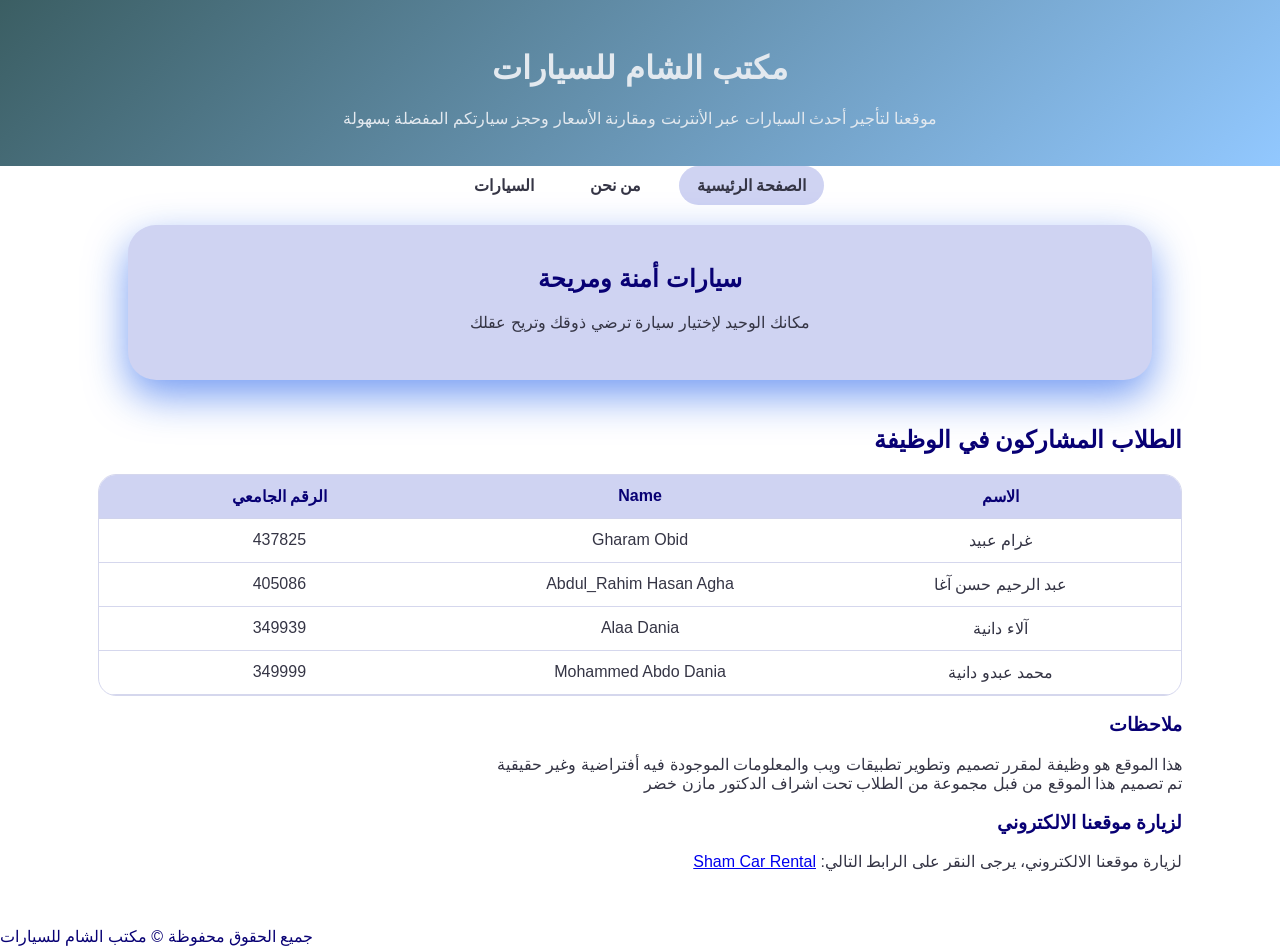
<file: index.html>
﻿<!DOCTYPE html>
<html>
<head>
    <title>الصفحة الرئيسية</title>
    <link rel="stylesheet" href="Style.css" />
 	<meta charset="utf-8" />
</head>
<body>
    <header >
        <h1>مكتب الشام للسيارات</h1>
        <p>موقعنا لتأجير أحدث السيارات عبر الأنترنت ومقارنة الأسعار وحجز سيارتكم المفضلة بسهولة </p>
    </header>

    <nav class="nav">
        <a href="index.html" class="active">الصفحة الرئيسية</a>
        <a href='aboutus.html'>من نحن</a>
        <a href='car.html'>السيارات</a>
    </nav>

    <section class="hero">
        <h2>سيارات أمنة ومريحة</h2>
        <p>
            مكانك الوحيد لإختيار سيارة ترضي ذوقك وتريح عقلك
        </p>
    </section>

    <div class="container">

        <h2>الطلاب المشاركون في الوظيفة</h2>

        <table >
            <thead>
                <tr>
                    <th>الاسم</th>
                    <th>Name</th>
                    <th>الرقم الجامعي</th>
                </tr>
            </thead>
            <tbody>
                <tr>
                    <td> غرام عبيد</td>
                    <td>Gharam Obid</td>
                    <td>437825</td>
                </tr>

                <tr>
                    <td>عبد الرحيم حسن آغا</td>
                    <td>Abdul_Rahim Hasan Agha</td>
                    <td>405086</td>
                </tr>

                <tr>
                    <td>آلاء دانية</td>
                    <td>Alaa Dania</td>
                    <td>349939</td>
                </tr>

                <tr>
                    <td>محمد عبدو دانية</td>
                    <td>Mohammed Abdo Dania</td>
                    <td>349999</td>
                </tr>
            </tbody>
        </table>

        <h3>ملاحظات</h3>
        <p id="c">
            هذا الموقع هو وظيفة لمقرر تصميم وتطوير تطبيقات ويب والمعلومات الموجودة فيه أفتراضية وغير حقيقية
            <br /> تم تصميم هذا الموقع من فبل مجموعة من الطلاب تحت اشراف الدكتور مازن خضر
        </p>

        <h3>لزيارة موقعنا الالكتروني</h3>
        <p id="c">
            لزيارة موقعنا الالكتروني، يرجى النقر على الرابط التالي: <a href="https://" target="_blank">
                Sham Car Rental
            </a>
        </p>

    </div>

    <footer>جميع الحقوق محفوظة © مكتب الشام للسيارات</footer>
    <!--ملاحظة :تم تغير اسم الملف الرئيسي من 
     home 
     الى index
     من اجل النشر على الانترنت عن طريق 
     GitHub
      الذي يدعم الصفحة الرئيسية بأسم 
      index 
      حصراً-->
</body>
</html>
</file>
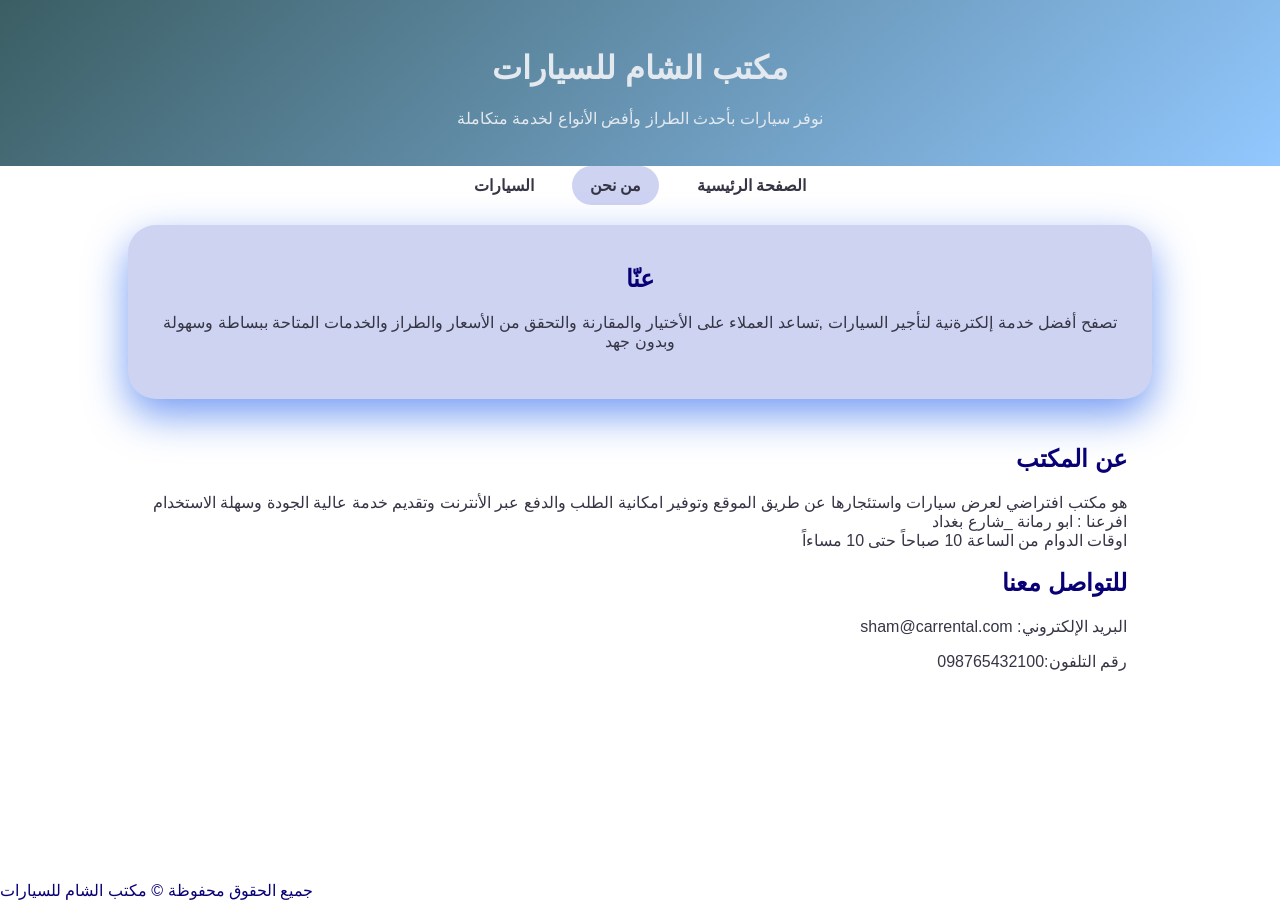
<file: aboutus.html>
﻿<!DOCTYPE html>
<html>
<head>
    <title>من نحن</title>
    <link rel="stylesheet" href="Style.css" />
	<meta charset="utf-8" />
</head>
<body>
    <header>
        <h1>مكتب الشام للسيارات</h1>
        <p>نوفر سيارات بأحدث الطراز وأفض الأنواع لخدمة متكاملة </p>
    </header>

    <nav class="nav">
        <a href="index.html">الصفحة الرئيسية</a>
        <a href='aboutus.html' class="active">من نحن</a>
        <a href='car.html'>السيارات</a>
    </nav>

    <section class="hero">
        <h2>عنّا</h2>
        <p>
            تصفح أفضل خدمة إلكترةنية لتأجير السيارات ,تساعد العملاء على الأختيار والمقارنة والتحقق من الأسعار والطراز والخدمات المتاحة ببساطة وسهولة وبدون جهد
        </p>
    </section>

    <div class="container">

        <h2>عن المكتب</h2>
        <p id="c">
            هو مكتب افتراضي لعرض سيارات واستئجارها عن طريق الموقع وتوفير امكانية الطلب والدفع عبر الأنترنت  وتقديم خدمة عالية الجودة وسهلة الاستخدام
            <br />افرعنا : ابو رمانة _شارع بغداد
            <br />اوقات الدوام من الساعة 10 صباحاً حتى 10 مساءاً
        </p>

        <h2>للتواصل معنا</h2>
        <p id="c">البريد الإلكتروني: sham@carrental.com</p>
        <p id="c">رقم التلفون:098765432100</p>

    </div>

    <footer>جميع الحقوق محفوظة © مكتب الشام للسيارات</footer>
</body>
</html>
</file>
<file: Style.css>
﻿body {
    display: flex;
    flex-direction: column;
    min-height: 100vh;
    min-width: 320px;
    max-width: 100vw;
    overflow-x: hidden;
    margin: 0;
    font-family: Arial, sans-serif;
    color:#080074;
 
}
header {
    background: linear-gradient(136deg,  #3b5e63, #92c8ff);
    color: #e3e9ef;
    padding: 28px 18px 22px;
    text-align: center;
}
.nav {
    display:flex;
    justify-content:center;
    gap:20px;
    direction:rtl;
  
}

.nav a{
     padding:10px 18px;
    text-decoration:none;
    color: var(--text);
    font-weight:bold;
   
    border-radius: 999px;
    transition: background 0.2s ease, color 0.2s ease;
}
.nav a:hover,nav a.active{
    background-color: var(--bg);
  
    
   
}

 .hero p {
        color:  var(--text);
    
    }
 .container td{
      color:  var(--text);
 }
.hero {
    background: var(--bg);
    border-radius: 28px;
    margin: 20px auto 0;
    padding: 28px 26px;
    width: 80%;
    box-shadow: 0 16px 40px rgb(18 84 235 / 58%);
    text-align: center;
    padding: 20px 14px 32px;
}
   

.container {
    direction:rtl;
    flex: 1;
    max-width: 1120px;
    margin: 0 auto;
    padding: 26px 18px 40px;
}


table {
    width: 100%;
    table-layout: fixed;
    border-collapse: separate;
    border-radius: 18px;
    overflow: hidden;
    border-spacing: 0;
    border: 1px solid rgba(209 211 236 / 90%);
}

thead{
    background-color: var(--bg);
    position:static;
    top:0;
    z-index:10;
}

td,th{
    padding:12px 15px;
    text-align:center;
    border-bottom:1px solid rgba(209 211 236 / 90%);
  background-color:transparent ;
}

tbody tr {
    transition: background-color 0.2 ease;
    cursor: pointer;
}

tbody tr :hover {
    background-color: var(--bg);
   transform:none; 
}
#c{
     color:  var(--text);
}
:root{
    --bg:#cfd3f2;
    --text: #353545;
}


.cars-page {
    width: 95%;
    max-width: 1000px;
    margin: 20px auto;
  color: var(--text) ;
 }
  
 
 .cars-title {
    text-align: right;
    color: #1f3864;
  }
  
  .cars-table {
    width: 100%;
    table-layout: fixed;
    border-collapse: separate;
    border: 1px solid var(--bg);
    background-color: #fff;
    
  }
  
  .cars-table th,
  .cars-table td {
    border: 1px solid  var(--bg);
    padding: 10px 12px;
    text-align: right;
    vertical-align: middle;
  }
  
  .cars-table th {
    background-color:var(--bg);
    font-size: 16px;
    color: #080074;
  }
  
  
  .car-img {
    width: 90px;
    height: 55px;
    object-fit: cover;
    border: 1px solid #999;
    background-color: #eee;
  }
  
  .cars-table input[type="checkbox"] {
    -webkit-appearance: none;
    appearance: none;
    width: 20px;
    height: 20px;
    border: 3px solid #14506e;
    background-color: #fff;
    cursor: pointer;
    vertical-align: middle;
  }
  
  .cars-table input[type="checkbox"]:checked {
    background-color: #14506e;
    box-shadow: inset 0 0 0 3px #fff;
  }
  
  .details-row {
    display: none;
   background-color: #eaf0fb;
   
  }

  .cars-table .details-row.is-visible {
    display: table-row;
  }
  
  .cars-table .details-row > td[colspan="7"] {
    width: 100%;
    max-width: 100%;
    box-sizing: border-box;
    padding: 12px 16px;
    line-height: 2;
    background-color: #eaf0fb;
  }

  .cars-table .details-row .details-content {
    display: flex;
    align-items: center;
    justify-content: space-between;
    gap: 16px;
    width: 100%;
    min-width: 0;
    max-width: 100%;
    overflow-x: auto;
    white-space: nowrap;
  }

  .cars-table .details-row .details-content span {
    flex: 0 0 auto;
  }
  
  .cars-actions {
    margin-top: 25px;
    text-align: left;
  }
  
  .cars-btn {
    display: inline-block;
    background-color: #0f9ed5;
    color: #fff;
    border: 3px solid #0b4a66;
    border-radius: 10px;
    padding: 14px 36px;
    font-size: 16px;
    text-decoration: none;
  }
  
  .cars-btn:hover {
    background-color: #0b82b0;
  }
  * {
  box-sizing: border-box;
}

body-booking {
  margin: 0;
  padding: 0;
  font-family: Tahoma, Arial, sans-serif;
  background-color: #f4f6f8;
  color: #222222;
  line-height: 1.7;
  display: flex;
  justify-content: center;
  align-items: center;
  min-height: 100vh;
}

.form-container {
  width: 100%;
  max-width: 500px;
  background-color: #ffffff;
  border: 1px solid #c9d2dc;
  border-radius: 8px;
  padding: 25px;
  box-shadow: 0 4px 10px rgba(0, 0, 0, 0.1);
}

fieldset {
  border: 1px solid #c9d2dc;
  border-radius: 6px;
  padding: 15px;
  margin: 0 0 20px 0;
}

legend {
  color: #1f4e79;
  font-weight: bold;
  padding: 0 8px;
}

.form-row {
  margin-bottom: 14px;
}

.form-row label {
  display: block;
  margin-bottom: 5px;
  font-weight: bold;
  color: #1f4e79;
  font-size: 14px;
}

.form-row input {
  width: 100%;
  padding: 10px;
  border: 1px solid #c9d2dc;
  border-radius: 5px;
  font-family: Tahoma, Arial, sans-serif;
  font-size: 14px;
}

.form-row input:focus {
  outline: none;
  border-color: #d9822b;
}

.required {
  color: #b00020;
}

.btn-container {
  text-align: center;
  margin-top: 15px;
}

.btn {
  background-color: #1f4e79;
  color: #ffffff;
  border: none;
  border-radius: 5px;
  padding: 10px 25px;
  font-family: Tahoma, Arial, sans-serif;
  font-size: 15px;
  cursor: pointer;
  margin: 0 5px;
}

.btn:hover {
  opacity: 0.9;
}

/* تنسيق نافذة الإشعار */
.modal {
  display: none; 
  position: fixed;
  z-index: 9999;
  left: 0;
  top: 0;
  width: 100%;
  height: 100%;
  background-color: rgba(0, 0, 0, 0.6);
  padding: 20px;
  overflow-y: auto;
}

.modal-content {
  background-color: #ffffff;
  max-width: 450px;
  margin: 50px auto;
  padding: 25px;
  border-radius: 8px;
  border-top: 5px solid #d9822b; 
  box-shadow: 0 5px 20px rgba(0, 0, 0, 0.3);
}

#resultDetails {
  margin: 0 0 15px 0;
  padding: 15px;
  background-color: #f7f9fb;
  border: 1px solid #c9d2dc;
  border-radius: 6px;
  font-size: 14px;
}

#resultDetails p {
  margin: 8px 0;
}
</file>
